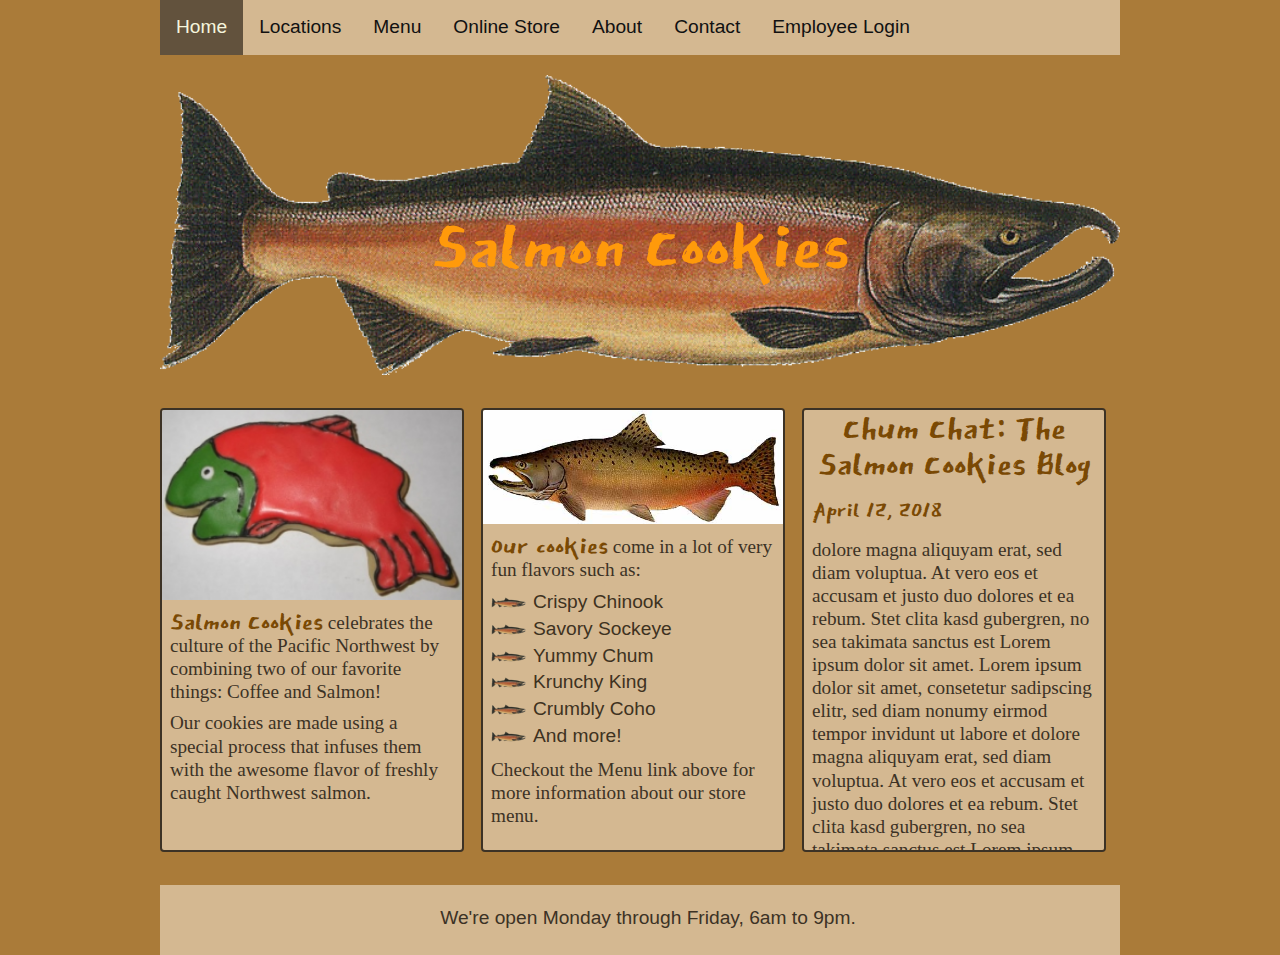
<file: index.html>
<!DOCTYPE html>
<head>
  <title>Salmon Cookies Home Page</title>
  <link href="https://fonts.googleapis.com/css?family=East+Sea+Dokdo" rel="stylesheet">
  <link rel="stylesheet" href="css/reset.css">
  <link rel="stylesheet" href="css/style.css">
</head>
<body>
  <header>
    <nav>
      <ul>
        <li><a href="index.html" class="active">Home</a></li>
        <li><a href="locations.html">Locations</a></li>
        <li><a href="menu.html">Menu</a></li>
        <li><a href="online-store.html">Online Store</a></li>
        <li><a href="about.html">About</a></li>
        <li><a href="contact.html">Contact</a></li>
        <li><a href="login.html">Employee Login</a></li>
      </ul>
    </nav>
  </header>
  <main>
    <div id="logo" class="container">
      <img src="img/salmon.png" alt="Salmon Cookies logo" width="100%" />
      <h1 class="centered">Salmon Cookies</h1>
    </div>
    <div class="width-300">
      <img src="img/frosted-cookie.jpg" alt="picture of frosted salmon cookie" />
      <p><span class="inlineLogoType">Salmon Cookies</span> celebrates the culture of the Pacific Northwest by combining two of our favorite things: Coffee and Salmon!</p>
      <p>Our cookies are made using a special process that infuses them with the awesome flavor of freshly caught Northwest salmon.</p>
    </div>
    <div class="width-300">
      <img src="img/chinook.jpg" alt="picture of chinook salmon" />
      <p><span class="inlineLogoType">Our cookies</span> come in a lot of very fun flavors such as:</p>
      <ul>
        <li>Crispy Chinook</li>
        <li>Savory Sockeye</li>
        <li>Yummy Chum</li>
        <li>Krunchy King</li>
        <li>Crumbly Coho</li>
        <li>And more!</li>
      </ul>
      <p>Checkout the Menu link above for more information about our store menu.</p>
    </div>
    <div class="width-300" id="blog">
        <h3>Chum Chat: The Salmon Cookies Blog</h3>
        <h4>April 12, 2018</h4>
        <p> dolore magna aliquyam erat, sed diam voluptua. At vero eos et accusam et justo duo dolores et ea rebum. Stet clita kasd gubergren, no sea takimata sanctus est Lorem ipsum dolor sit amet. Lorem ipsum dolor sit amet, consetetur sadipscing elitr,  sed diam nonumy eirmod tempor invidunt ut labore et dolore magna aliquyam erat, sed diam voluptua. At vero eos et accusam et justo duo dolores et ea rebum. Stet clita kasd gubergren, no sea takimata sanctus est Lorem ipsum dolor sit amet</p>
        <h4>April 8, 2018</h4>
        <p>Lorem ipsum dolor sit amet, consetetur sadipscing elitr,  sed diam nonumy eirmod tempor invidunt ut labore et dolore magna aliquyam erat, sed diam voluptua. At vero eos et accusam et justo duo dolores et ea rebum. Stet clita kasd gubergren, no sea takimata sanctus est Lorem ipsum dolor sit amet. Lorem ipsum dolor sit amet, consetetur sadipscing elitr,  sed diam nonumy eirmod tempor invidunt ut labore et.</p>
    </div>
  </main>
  <footer>
    <div>
      <p>We're open Monday through Friday, 6am to 9pm.</p>
    </div>
  </footer>
</body>
</file>
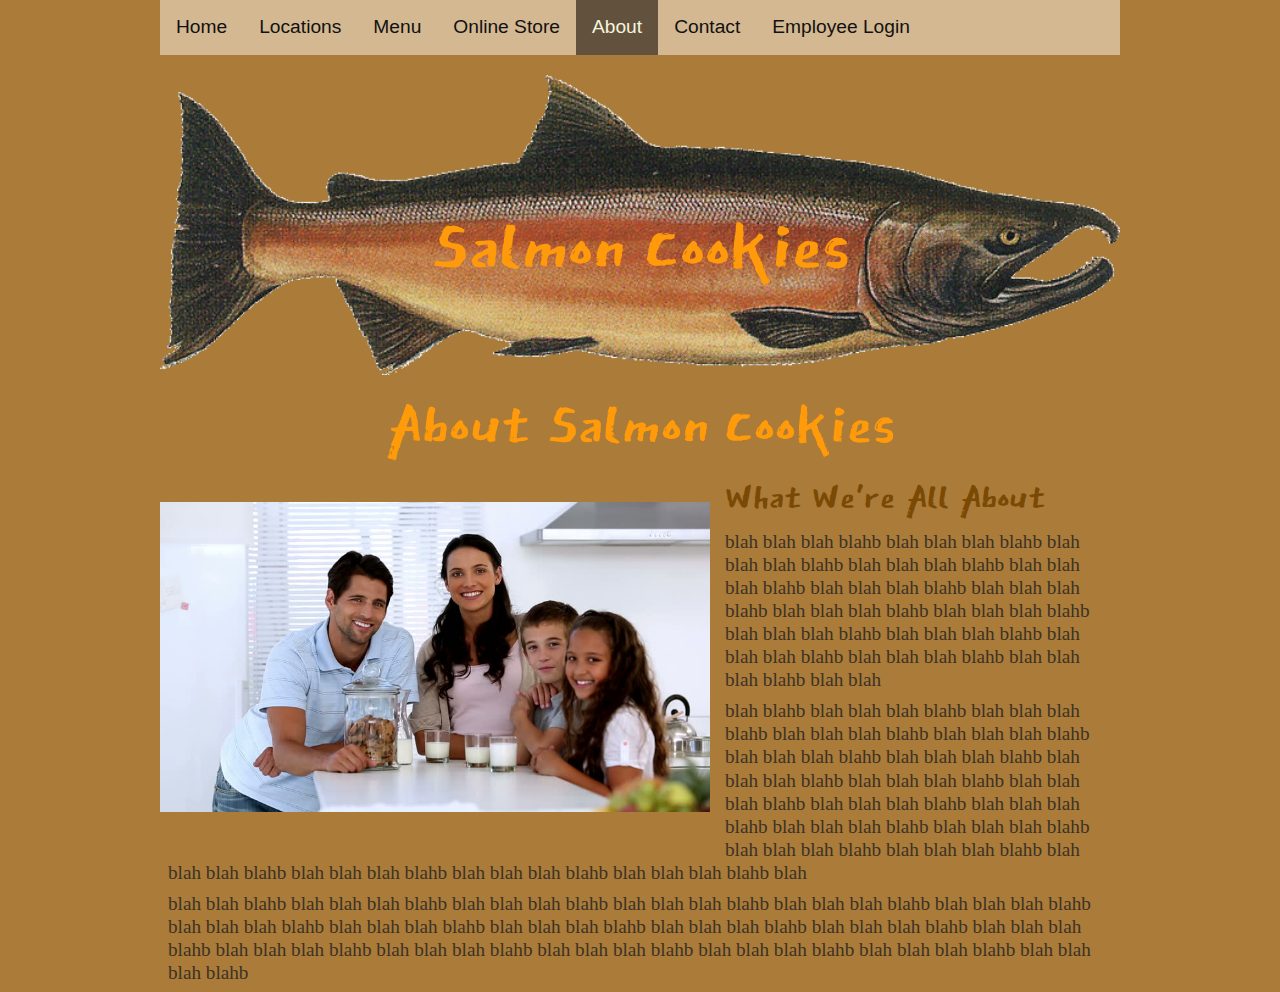
<file: about.html>
<!DOCTYPE html>
<head>
  <title>Salmon Cookies About Page</title>
  <link href="https://fonts.googleapis.com/css?family=East+Sea+Dokdo" rel="stylesheet">
  <link rel="stylesheet" href="css/reset.css">
  <link rel="stylesheet" href="css/style.css">
  <link rel="stylesheet" href="css/about.css">
</head>
<body>
  <header>
    <nav>
      <ul>
        <li><a href="index.html">Home</a></li>
        <li><a href="locations.html">Locations</a></li>
        <li><a href="menu.html">Menu</a></li>
        <li><a href="online-store.html">Online Store</a></li>
        <li><a href="about.html" class="active">About</a></li>
        <li><a href="contact.html">Contact</a></li>
        <li><a href="login.html">Employee Login</a></li>
      </ul>
    </nav>
  </header>
  <main>
    <div id="logo" class="container">
      <img src="img/salmon.png" alt="Salmon Cookies logo" width="100%" />
      <h1 class="centered">Salmon Cookies</h1>
    </div>
    <h2>About Salmon Cookies</h2>
    <div>
      <img src="img/family.jpg" alt="a picture of Pat and his family" />
    </div>
    <div>
      <h3>What We're All About</h3>
      <p>blah blah blah blahb blah blah blah blahb blah blah blah blahb blah blah blah blahb blah blah blah blahb blah blah blah blahb blah blah blah blahb blah blah blah blahb blah blah blah blahb blah blah blah blahb blah blah blah blahb blah blah blah blahb blah blah blah blahb blah blah blah blahb blah blah</p>
      <p>blah blahb blah blah blah blahb blah blah blah blahb blah blah blah blahb blah blah blah blahb blah blah blah blahb blah blah blah blahb blah blah blah blahb blah blah blah blahb blah blah blah blahb blah blah blah blahb blah blah blah blahb blah blah blah blahb blah blah blah blahb blah blah blah blahb blah blah blah blahb blah blah blah blahb blah blah blah blahb blah blah blah blahb blah blah blah blahb blah </p>
      <p>blah blah blahb blah blah blah blahb blah blah blah blahb blah blah blah blahb blah blah blah blahb blah blah blah blahb blah blah blah blahb blah blah blah blahb blah blah blah blahb blah blah blah blahb blah blah blah blahb blah blah blah blahb blah blah blah blahb blah blah blah blahb blah blah blah blahb blah blah blah blahb blah blah blah blahb blah blah blah blahb </p>
    </div>
  </main>
  <!-- <footer>
    <div>
      <p>We're open Monday through Friday, 6am to 9pm.</p>
    </div>
  </footer> -->
</body>
</file>
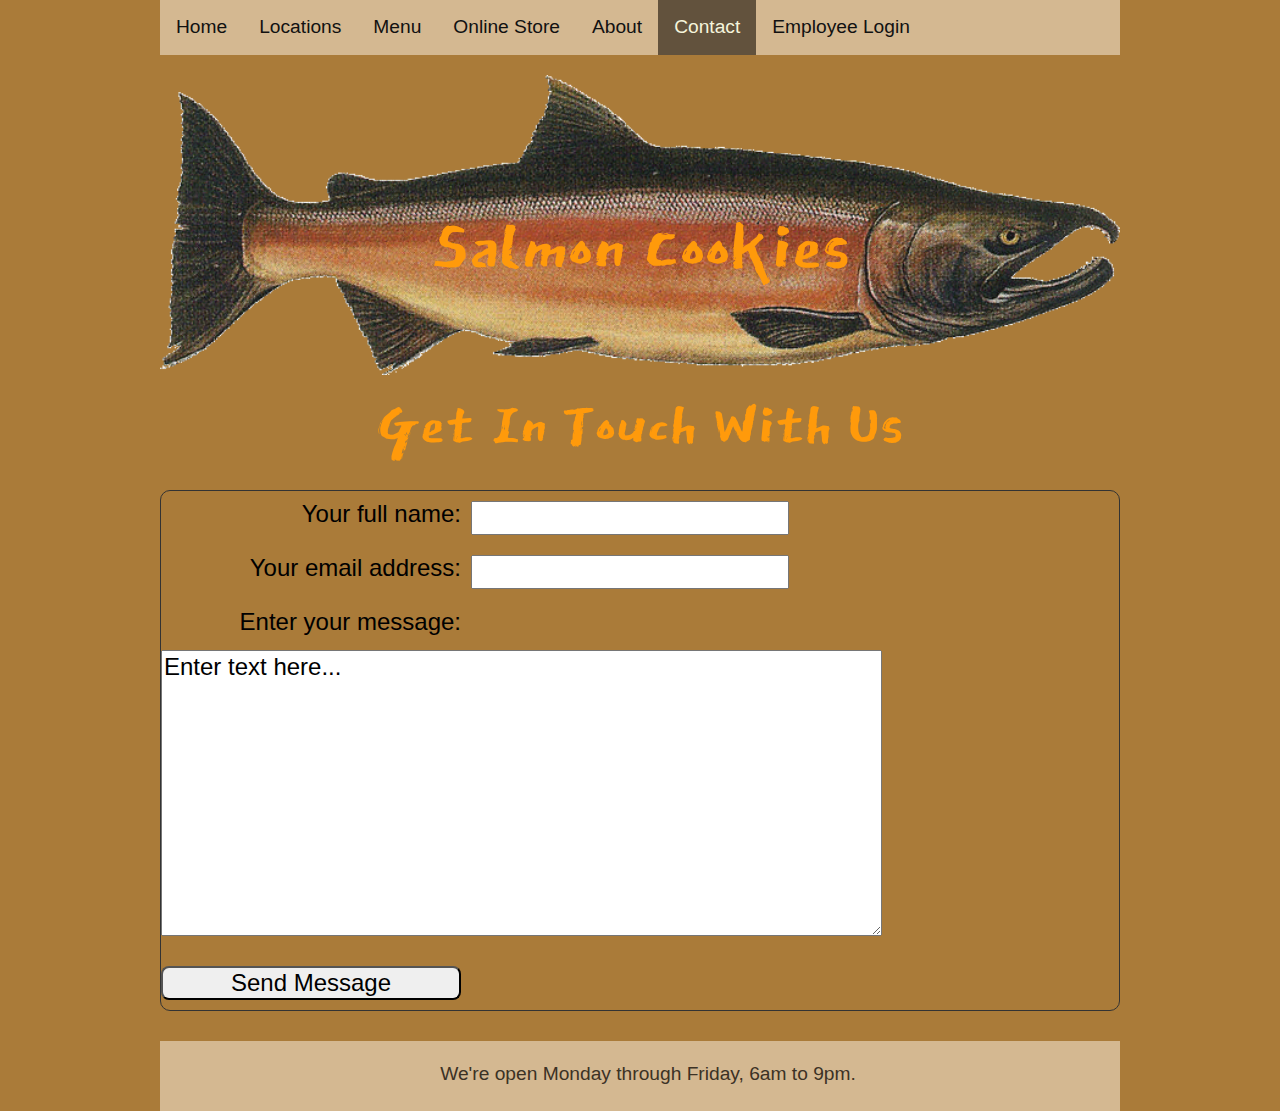
<file: contact.html>
<!DOCTYPE html>
<head>
  <title>Salmon Cookies Home Page</title>
  <link href="https://fonts.googleapis.com/css?family=East+Sea+Dokdo" rel="stylesheet">
  <link rel="stylesheet" href="css/reset.css">
  <link rel="stylesheet" href="css/style.css">
  <link rel="stylesheet" href="css/contact.css">
</head>
<body>
  <header>
    <nav>
      <ul>
        <li><a href="index.html">Home</a></li>
        <li><a href="locations.html">Locations</a></li>
        <li><a href="menu.html">Menu</a></li>
        <li><a href="online-store.html">Online Store</a></li>
        <li><a href="about.html">About</a></li>
        <li><a href="contact.html" class="active">Contact</a></li>
        <li><a href="login.html">Employee Login</a></li>
      </ul>
    </nav>
  </header>
  <main>
    <div id="logo" class="container">
      <img src="img/salmon.png" alt="Salmon Cookies logo" width="100%" />
      <h1 class="centered">Salmon Cookies</h1>
    </div>
    <h2>Get In Touch With Us</h2>
    <div>
      <form id="messageForm">
        <fieldset>
          <!-- <legend>Get In Contact With Us!</legend> -->
          <div>
            <label for="name">Your full name:</label>
            <input type="text" name="name" required />
          </div>
          <div>
            <label for="email">Your email address:</label>
            <input type="email" name="email" required />
          </div>
          <div>
            <label for="message">Enter your message:</label>
            <textarea name="message" rows="10" cols="50">Enter text here...</textarea>
          </div>
          <div>
            <button value="sendMessage">Send Message</button>
          </div>
        </fieldset>
      </form>
    </div>
  </main>
  <footer>
    <div>
      <p>We're open Monday through Friday, 6am to 9pm.</p>
    </div>
  </footer>
</body>
</file>
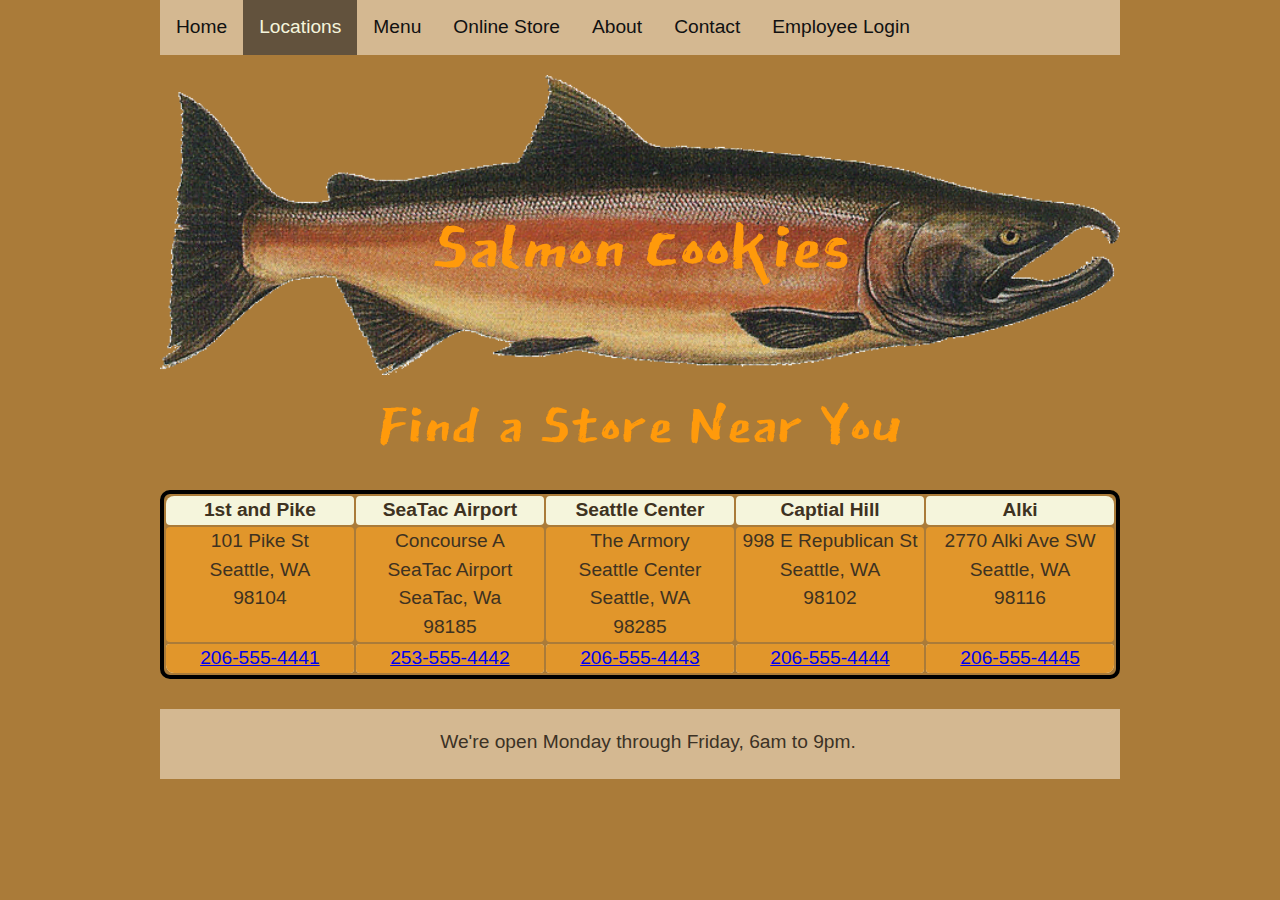
<file: locations.html>
<!DOCTYPE html>
<head>
  <title>Salmon Cookies Home Page</title>
  <link href="https://fonts.googleapis.com/css?family=East+Sea+Dokdo" rel="stylesheet">
  <link rel="stylesheet" href="css/reset.css">
  <link rel="stylesheet" href="css/style.css">
  <link rel="stylesheet" href="css/locations.css">
</head>
<body>
  <header>
    <nav>
      <ul>
        <li><a href="index.html">Home</a></li>
        <li><a href="locations.html" class="active">Locations</a></li>
        <li><a href="menu.html">Menu</a></li>
        <li><a href="online-store.html">Online Store</a></li>
        <li><a href="about.html">About</a></li>
        <li><a href="contact.html">Contact</a></li>
        <li><a href="login.html">Employee Login</a></li>
      </ul>
    </nav>
  </header>
  <main>
    <div id="logo" class="container">
      <img src="img/salmon.png" alt="Salmon Cookies logo" width="100%" />
      <h1 class="centered">Salmon Cookies</h1>
    </div>
    <h2>Find a Store Near You</h2>
    <table>
      <thead>
        <tr>
          <th>1st and Pike</th>
          <th>SeaTac Airport</th>
          <th>Seattle Center</th>
          <th>Captial Hill</th>
          <th>Alki</th>
        </tr>
      </thead>
      <tbody>
        <tr>
          <td>101 Pike St<br>Seattle, WA<br>98104</td>
          <td>Concourse A<br>SeaTac Airport<br>SeaTac, Wa<br>98185</td>
          <td>The Armory<br>Seattle Center<br>Seattle, WA<br>98285</td>
          <td>998 E Republican St<br>Seattle, WA<br>98102</td>
          <td>2770 Alki Ave SW<br>Seattle, WA<br>98116</td>
        </tr>
        <tr>
          <td><a href="tel:206-555-4441">206-555-4441</a></td>
          <td><a href="tel:253-555-4442">253-555-4442</a></td>
          <td><a href="tel:206-555-4443">206-555-4443</a></td>
          <td><a href="tel:206-555-4444">206-555-4444</a></td>
          <td><a href="tel:206-555-4445">206-555-4445</a></td>
        </tr>
      </tbody>
    </table>
  </main>
  <footer>
    <div>
      <p>We're open Monday through Friday, 6am to 9pm.</p>
    </div>
  </footer>
</body>
</file>
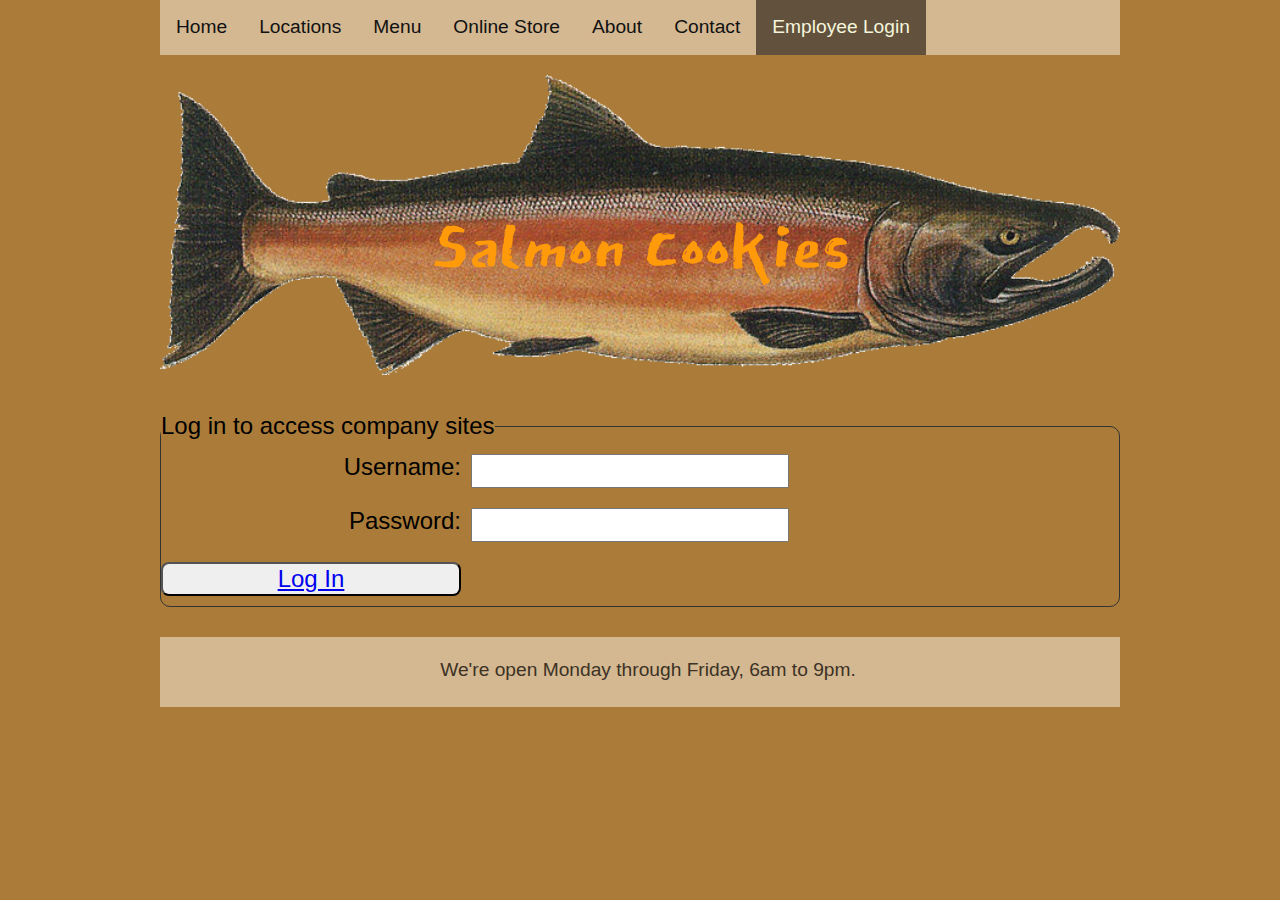
<file: login.html>
<!DOCTYPE html>
<head>
  <title>Salmon Cookies Home Page</title>
  <link href="https://fonts.googleapis.com/css?family=East+Sea+Dokdo" rel="stylesheet">
  <link rel="stylesheet" href="css/reset.css">
  <link rel="stylesheet" href="css/style.css">
  <link rel="stylesheet" href="css/contact.css">
</head>
<body>
  <header>
    <nav>
      <ul>
        <li><a href="index.html">Home</a></li>
        <li><a href="locations.html">Locations</a></li>
        <li><a href="menu.html">Menu</a></li>
        <li><a href="online-store.html">Online Store</a></li>
        <li><a href="about.html">About</a></li>
        <li><a href="contact.html">Contact</a></li>
        <li><a href="login.html" class="active">Employee Login</a></li>
      </ul>
    </nav>
  </header>
  <main>
    <div id="logo" class="container">
      <img src="img/salmon.png" alt="Salmon Cookies logo" width="100%" />
      <h1 class="centered">Salmon Cookies</h1>
    </div>
    <div>
      <form id="messageForm">
        <fieldset>
          <legend>Log in to access company sites</legend>
          <div>
            <label for="userName">Username:</label>
            <input type="text" name="userName" required />
          </div>
          <div>
            <label for="password">Password:</label>
            <input type="password" name="password" required />
          </div>
          <div>
            <button value="login"><a href="sales.html">Log In</a></button>
          </div>
        </fieldset>
      </form>
    </div>
  </main>
  <footer>
    <div>
      <p>We're open Monday through Friday, 6am to 9pm.</p>
    </div>
  </footer>
</body>
</file>
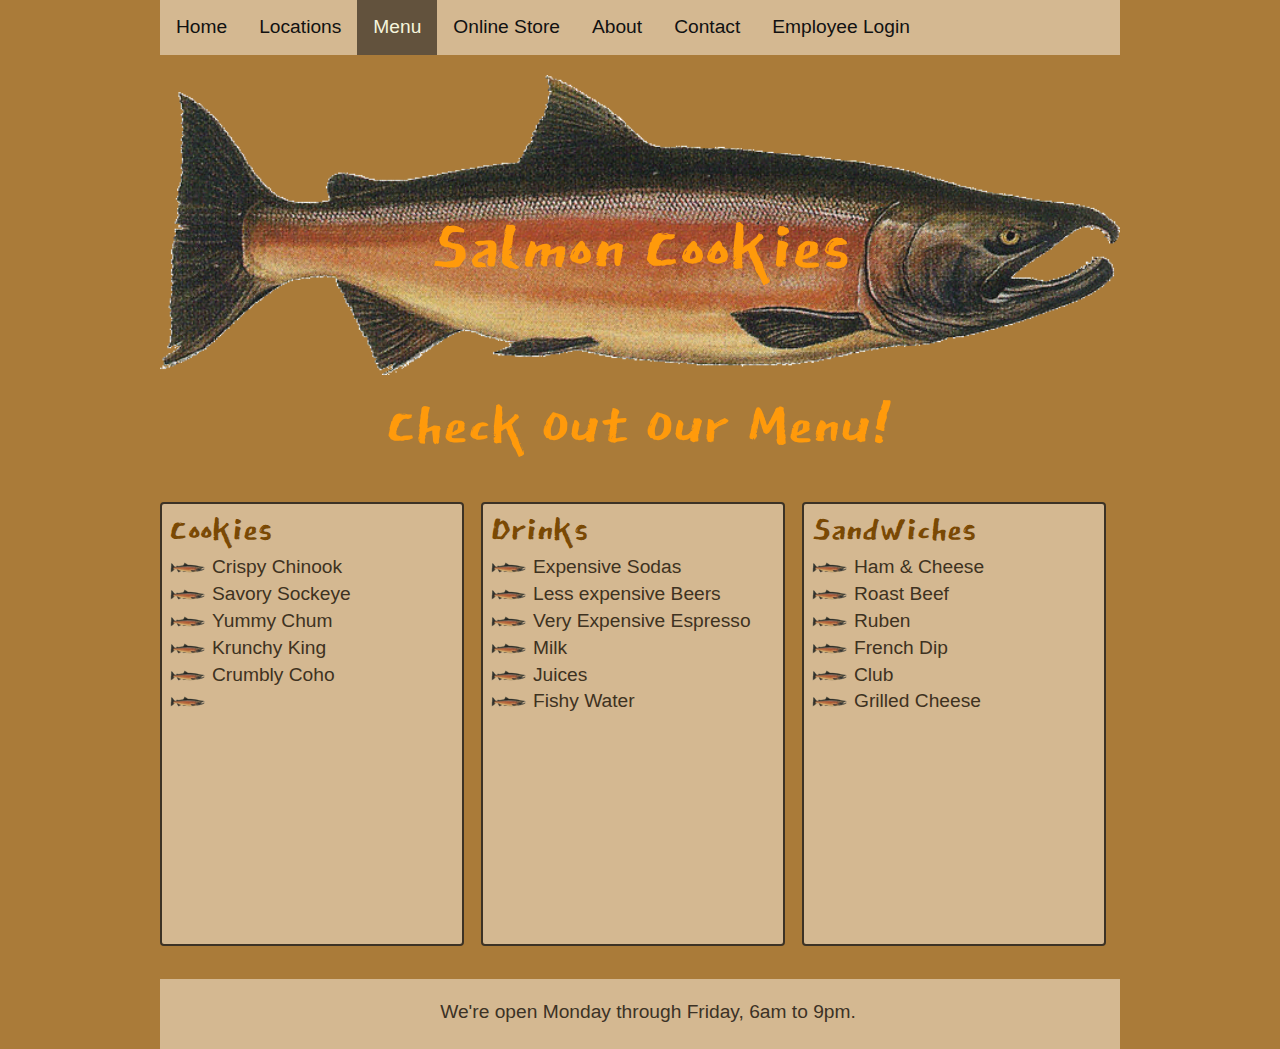
<file: menu.html>
<!DOCTYPE html>
<head>
  <title>Salmon Cookies Home Page</title>
  <link href="https://fonts.googleapis.com/css?family=East+Sea+Dokdo" rel="stylesheet">
  <link rel="stylesheet" href="css/reset.css">
  <link rel="stylesheet" href="css/style.css">
</head>
<body>
  <header>
    <nav>
      <ul>
        <li><a href="index.html">Home</a></li>
        <li><a href="locations.html">Locations</a></li>
        <li><a href="menu.html" class="active">Menu</a></li>
        <li><a href="online-store.html">Online Store</a></li>
        <li><a href="about.html">About</a></li>
        <li><a href="contact.html">Contact</a></li>
        <li><a href="login.html">Employee Login</a></li>
      </ul>
    </nav>
  </header>
  <main>
    <div id="logo" class="container">
      <img src="img/salmon.png" alt="Salmon Cookies logo" width="100%" />
      <h1 class="centered">Salmon Cookies</h1>
    </div>
    <h2>Check Out Our Menu!</h2>
    <div class="width-300">
      <h3>Cookies</h3>
      <ul>
          <li>Crispy Chinook</li>
          <li>Savory Sockeye</li>
          <li>Yummy Chum</li>
          <li>Krunchy King</li>
          <li>Crumbly Coho</li>
          <li></li>
      </ul>
    </div>
    <div class="width-300">
      <h3>Drinks</h3>
      <ul>
          <li>Expensive Sodas</li>
          <li>Less expensive Beers</li>
          <li>Very Expensive Espresso</li>
          <li>Milk</li>
          <li>Juices</li>
          <li>Fishy Water</li>
      </ul>
    </div>
    <div class="width-300">
      <h3>Sandwiches</h3>
      <ul>
          <li>Ham & Cheese</li>
          <li>Roast Beef</li>
          <li>Ruben</li>
          <li>French Dip</li>
          <li>Club</li>
          <li>Grilled Cheese</li>
      </ul>
    </div>
  </main>
  <footer>
    <div>
      <p>We're open Monday through Friday, 6am to 9pm.</p>
    </div>
  </footer>
</body>
</file>
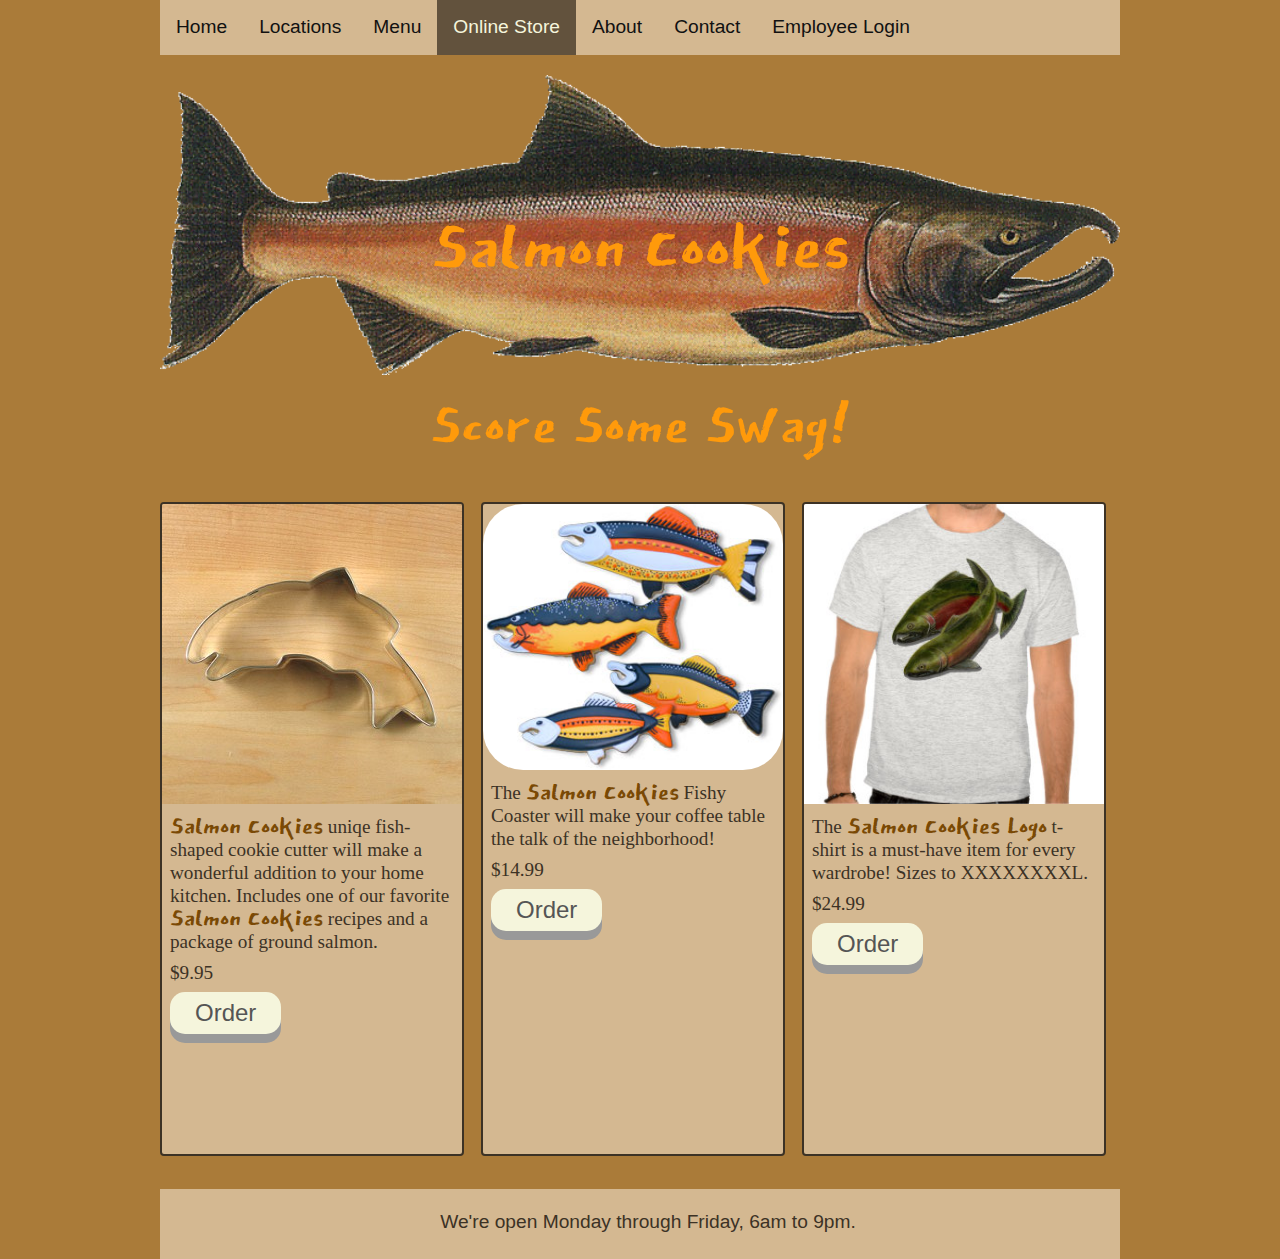
<file: online-store.html>
<!DOCTYPE html>
<head>
  <title>Salmon Cookies Home Page</title>
  <link href="https://fonts.googleapis.com/css?family=East+Sea+Dokdo" rel="stylesheet">
  <link rel="stylesheet" href="css/reset.css">
  <link rel="stylesheet" href="css/style.css">
  <link rel="stylesheet" href="css/online-store.css">
</head>
<body>
  <header>
    <nav>
      <ul>
        <li><a href="index.html">Home</a></li>
        <li><a href="locations.html">Locations</a></li>
        <li><a href="menu.html">Menu</a></li>
        <li><a href="online-store.html" class="active">Online Store</a></li>
        <li><a href="about.html">About</a></li>
        <li><a href="contact.html">Contact</a></li>
        <li><a href="login.html">Employee Login</a></li>
      </ul>
    </nav>
  </header>
  <main>
    <div id="logo" class="container">
      <img src="img/salmon.png" alt="Salmon Cookies logo" width="100%" />
      <h1 class="centered">Salmon Cookies</h1>
    </div>
    <h2>Score Some Swag!</h2>
    <div class="width-300 storeHeight">
      <img src="img/cutter.jpeg" alt="fish shaped cookie cutter" />
      <p><span class="inlineLogoType">Salmon Cookies</span> uniqe fish-shaped cookie cutter will make a wonderful addition to your home kitchen. Includes one of our favorite <span class="inlineLogoType">Salmon Cookies</span> recipes and a package of ground salmon.</p>
      <p>$9.95</p>
      <button class="orderButton">Order</button>
    </div>
    <div class="width-300 storeHeight">
      <img src="img/fish.jpg" alt="fish coaster" />
      <p>The <span class="inlineLogoType">Salmon Cookies</span> Fishy Coaster will make your coffee table the talk of the neighborhood!</p>
      <p>$14.99</p>
      <button class="orderButton">Order</button>
    </div>
    <div class="width-300 storeHeight">
      <img src="img/shirt.jpg" alt="Salmon Cookies t-shirt" />
      <p>The <span class="inlineLogoType">Salmon Cookies Logo</span> t-shirt is a must-have item for every wardrobe! Sizes to XXXXXXXXL.</p>
      <p>$24.99</p>
      <button class="orderButton">Order</button>
    </div>
  </main>
  <footer>
    <div>
      <p>We're open Monday through Friday, 6am to 9pm.</p>
    </div>
  </footer>
</body>
</file>
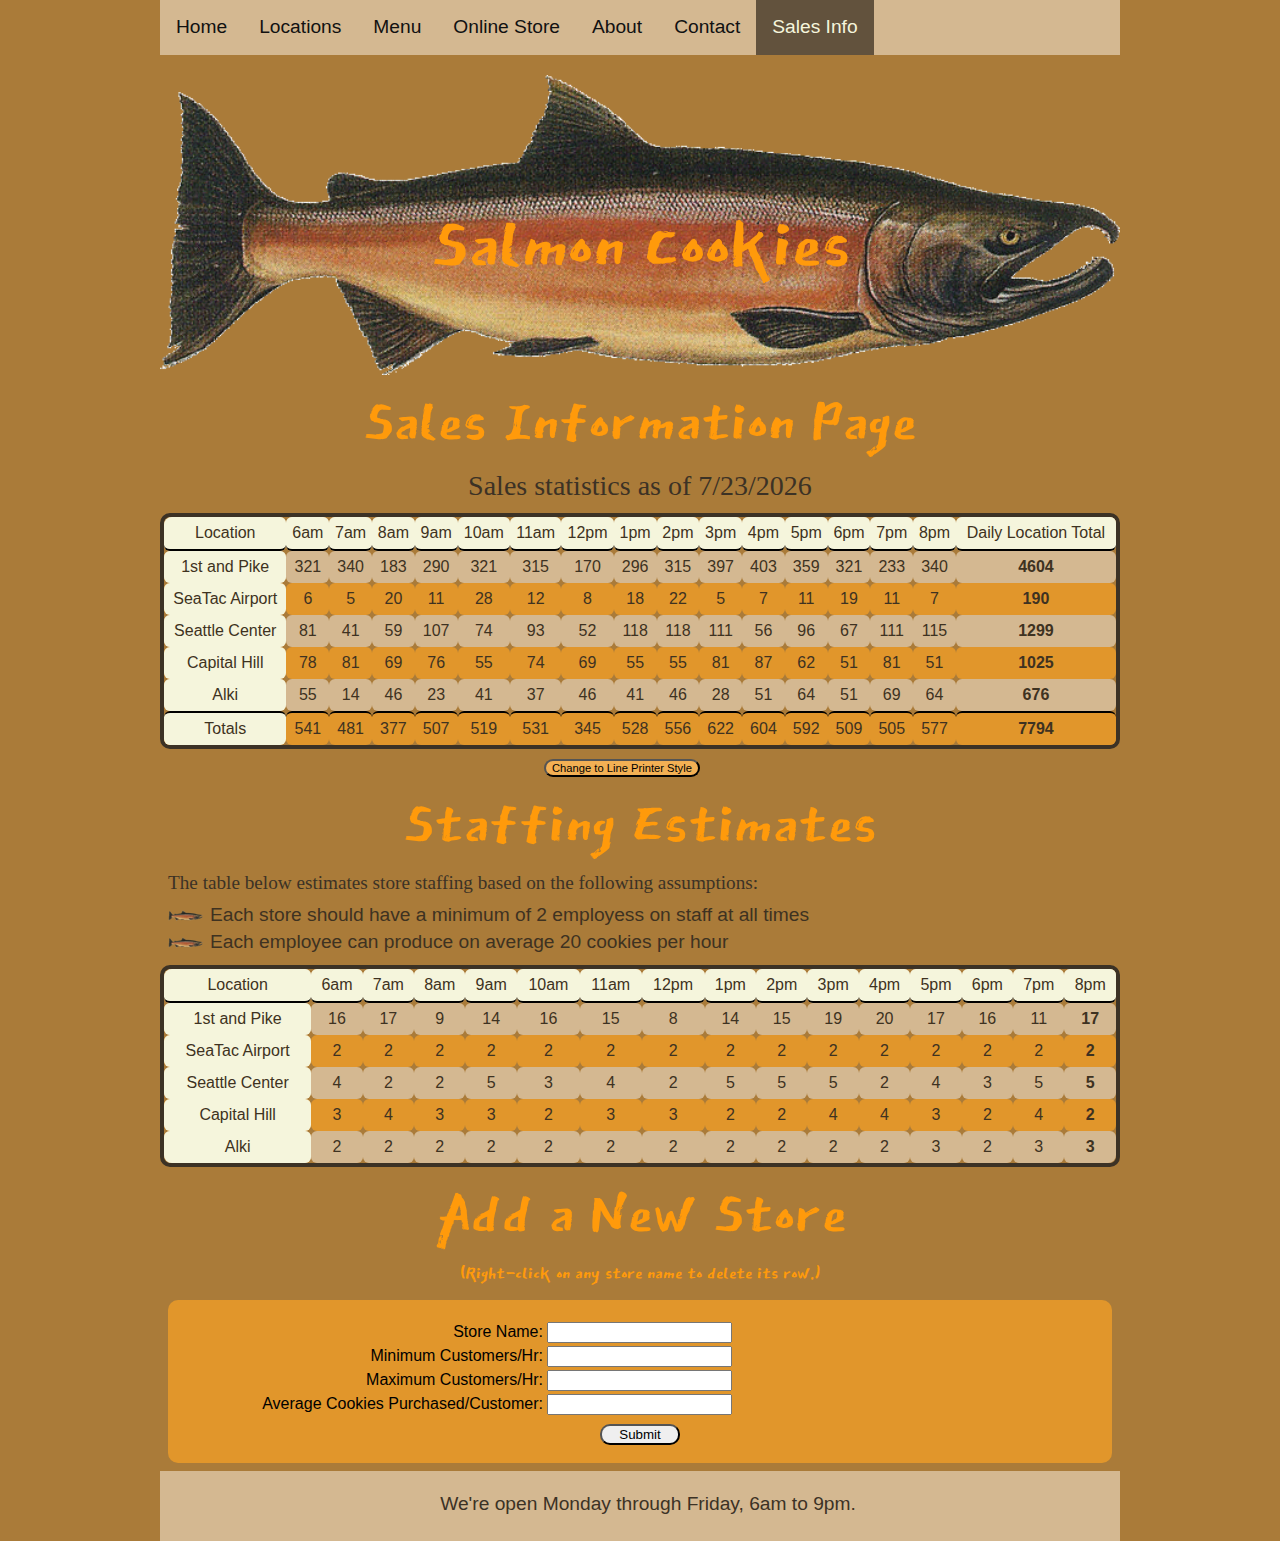
<file: sales.html>
<head>
  <title>Salmon Cookies Sales Page</title>
  <link href="https://fonts.googleapis.com/css?family=East+Sea+Dokdo" rel="stylesheet">
  <link rel="stylesheet" href="css/reset.css">
  <link rel="stylesheet" href="css/style.css">
  <link rel="stylesheet" href="css/salesStyle.css">
</head>
<body>
  <header>
    <nav>
      <ul>
        <li><a href="index.html">Home</a></li>
        <li><a href="locations.html">Locations</a></li>
        <li><a href="menu.html">Menu</a></li>
        <li><a href="online-store.html">Online Store</a></li>
        <li><a href="about.html">About</a></li>
        <li><a href="contact.html">Contact</a></li>
        <li><a href="sales.html" class="active">Sales Info</a></li>
      </ul>
    </nav>
  </header>
  <main>
    <div id="logo" class="container">
        <img src="img/salmon.png" alt="Salmon Cookies logo" width="100%" />
        <h1 class="centered">Salmon Cookies</h1>
    </div>
    <h2>Sales Information Page</h2>
    <p class="salesTotal">Sales statistics as of <span id="todaysDate"></span></p>
    <table id="salesDataTable" class="default">
      <thead id="tableHeader"></thead>
      <tbody id="tableBody"></tbody>
      <tfoot id="tableFooter" class="salesTableFooter"></tfoot>
    </table>
    <!-- <p class="salesTotal">Total sales for all stores: <span id="allStoreSales"></span> cookies.</p> -->
    <div>
      <button id="changeCss" name="changeCss" value="default">Change to Line Printer Style</button>
    </div>
    <h2>Staffing Estimates</h2>
    <p>The table below estimates store staffing based on the following assumptions:</p>
    <ul>
      <li>Each store should have a minimum of 2 employess on staff at all times</li>
      <li>Each employee can produce on average 20 cookies per hour</li>
    </ul>
    <table class="default" id="staffingTable">
        <thead id="staffingTableHeader"></thead>
        <tbody id="staffingTableBody"></tbody>
    </table>
    <h2>Add a New Store</h2>
    <h5>(Right-click on any store name to delete its row.)</h5>
    <form id="addStoreForm">
      <fieldset id=newStoreFieldSet>
        <!-- <legend>Add New Store</legend> -->
        <div>
          <label for="name">Store Name:</label>
          <input type="text" name="name" required  id="nameField"/>
        </div>
        <div>
          <label for="minCustomers">Minimum Customers/Hr:</label>
          <input type="number" name="minCustomers" required id="minField" />
        </div>
        <div>
          <label for="maxCustomers">Maximum Customers/Hr:</label>
          <input type="number" name="maxCustomers" required id="maxField" />
        </div>
        <div>
          <label for="avgCookiesPerCustomer">Average Cookies Purchased/Customer:</label>
          <input type="number" step="0.1" name="avgCookiesPerCustomer" required id="avgField" />
        </div>
        <div>
          <input type="submit" id="submitButton"/>
        </div>
      </fieldset>
    </form> 
  </main>
  <footer>
    <div>
      <p>We're open Monday through Friday, 6am to 9pm.</p>
    </div>
  </footer>
  <script src="js/app.js"></script>
</body>
</file>
<file: css/style.css>
body {
  max-width: 960px;
  background-color: #AA7B39;
  margin-left: auto;
  margin-right: auto;
}

h1, h2, h3, h4, h5 {
  font-family: 'East Sea Dokdo', cursive;
  color: #FF9A0B;
}

h1 {
  font-family: 'East Sea Dokdo', cursive;
  font-size: 600%;
  text-align: center;
}

h2 {
  text-align: center;
  font-size: 500%;
  line-height: 70px;
  margin: 12px 8px;
}

h3 {
  color: rgb(122, 73, 4);
  font-size: 300%;
  line-height: 50px;
  margin: 0px 8px;
}

h4 {
  color: rgb(122, 73, 4);
  font-size: 180%;
  line-height: 40px;
  margin: 0px 8px;
}

h5 {
  font-size: 150%;
  text-align: center;
}

p {
  font-family: Georgia, 'Times New Roman', Times, serif;
  color: #3C3225;
  font-size: 120%;
  margin: 8px;
  line-height: 120%;
}

ul, ol, table {
  font-family: Arial, Helvetica, sans-serif;
  font-size: 120%;
  color: rgb(62, 50, 33);
  /* background-color: beige; */
}

#logo  {
  position: relative;
  text-align: center;
  color: white;
  padding-top: 75px;
}

.centered {
  position: absolute;
  top: 65%;
  left: 50%;
  transform: translate(-50%, -50%);
  background-color: transparent;
}


div.column1 ul {
  list-style-image: url("../img/salmon-emoji.png");
  /* list-style-type: square; */
  list-style-position: inside;
  padding: 15px;
}
div.column1 li {
  margin-top: 10px;
}

.inlineLogoType {
  font-family: 'East Sea Dokdo', cursive;
  font-size: 180%;
  color: rgb(122, 73, 4);
}

.width-300 {
  display: inline-block;
  width: 300px;
  height: 440px;
  overflow: auto;
  margin-top: 30px;
  margin-right: 13px;
  margin-bottom: 30px;
  border: 2px solid #3C3225;
  border-radius: 4px;
  background-color: rgb(212, 184, 145);
}

.width-300 img {
  width: 100%;
}

/* .width-300 ul { */
ul {
  list-style-image: url('../img/salmon-emoji.png');
  list-style-position: inside;
  padding-left: 8px;
  line-height: 140%;
}

.storeHeight {
  height: 650px;
}
.noRight {
  margin-right: 0px;
}

#blog h2 {
  line-height: 100%;
  margin-bottom: 10px;
}

#blog h3 {
  text-align: center;
  line-height: 75%;
  margin-left: 8px;
  margin-bottom: 8px;
}
div.sidebar {
  background-color: beige;
  /* border: 1px solid black; */

}

header {
  position: fixed;
  background-color: rgb(212, 184, 145);
  width: 960px;
  margin: inherit;
  z-index: 10;
  
}

footer {
  background-color: rgb(212, 184, 145);
  width: 960px;
  height: 70px;
  margin: inherit;
}

footer p {
  display: inline-block;
  font-family: Arial, Helvetica, sans-serif;
  text-align: center;
  width: 100%;
  line-height: 50px;
  left: 10px;
  top: 10px;
}

nav ul {
  list-style-type: none;
  list-style-image: none;
  margin: 0;
  padding: 0;
  overflow: hidden;
  background-color:rgb(212, 184, 145);
}

nav li {
  float: left;
}

nav li a {
  display: inline-block;
  color: #111;
  text-align: center;
  padding: 14px 16px;
  text-decoration: none;
  background-color:rgb(212, 184, 145);
}

nav li a:hover {
  background-color: #111;
  color: beige;
}

nav .active {
  background-color: #62523d;
  color: beige;
}
</file>
<file: css/about.css>
main div:nth-of-type(2) img {
  margin-top: 30px;
  margin-bottom: 30px;
  margin-right: 15px;
  width: 550px;
  float: left;
}
main div:nth-of-type(3) {
  margin-top: 10px;
}

footer div {
  background-color: rgb(212, 184, 145);
  width: 960px;
  height: 70px;
  margin: inherit;
}
</file>
<file: css/contact.css>
fieldset {
  border: 1px solid #333;
  font-family: sans-serif;
  font-size: 150%;
  line-height: 150%;
  border-radius: 10px;
  margin-top: 30px;
  margin-bottom: 30px;
}

input, textarea, button {
  font-family: sans-serif;
  font-size: 100%;
  margin-top: 10px;
  margin-bottom: 10px;
}

fieldset label:last-of-type {
  vertical-align: top;
}

button {
  border-radius: 8px;
  text-align: center;
  float: left;
  width: 300px;
}

label {
  float: left;
  width: 300px;
  text-align: right;
  padding-right: 10px;
  padding-top: 5px;
}
</file>
<file: css/locations.css>
table {
  margin-left: auto;
  margin-right: auto;
  margin-top: 30px;
  margin-bottom: 30px;
  border: 4px solid black;
  border-radius: 10px;
  border-collapse: unset;
  border-spacing: 2px;
}

th {
  background-color: beige;
  font-family: sans-serif;
  line-height: 150%;
  border-radius: 4px;
  font-weight: bold;
  margin: 2px;
}

td {
  background-color: #E1962B;
  text-align: center;
  font-family: sans-serif;
  line-height: 150%;
  border-radius: 4px;
  width: 190px;
  margin: 2px;
}

table thead tr th:first-child {
  border-top-left-radius: 8px;
}

table thead tr th:last-child {
  border-top-right-radius: 8px;
}

table tbody tr:last-child {
  background-color: beige;
}

table tbody tr:last-child td:last-child {
  border-bottom-right-radius: 8px;
}

table tbody tr:last-child td:first-child {
  border-bottom-left-radius: 8px;
}



/* tr:nth-of-type(even) {
  background-color: #E1962B;
}

tr:nth-of-type(odd) {
  background-color: rgb(212, 184, 145);
}
</file>
<file: css/online-store.css>
div img[src*="fish.jpg"] {
  border-radius: 40px;
}

.orderButton {
  margin-left: 8px;
  padding: 7px 25px;
  font-size: 24px;
  text-align: center;
  cursor: pointer;
  outline: none;
  color: #555;
  background-color: beige;
  border: none;
  border-radius: 15px;
  box-shadow: 0 9px #999;
}

.orderButton:hover {background-color: rgb(181, 181, 116);}

.orderButton:active {
  background-color: beige;
  box-shadow: 0 5px #666;
  transform: translateY(4px);
}
</file>
<file: css/salesStyle.css>
.storeSales {
  width: 19%;
  float: left;
  border-right: 1px solid black;
}

.salesTotal {
  text-align: center;
  font-size: 175%;
  clear: both;
}

table {
  margin-left: auto;
  margin-right: auto;
  margin-top: 10px;
  margin-bottom: 10px;
  font-size: 100%;
  border-collapse: unset;
}

table.default {
  border: 4px solid #3c3225;
  border-radius: 10px;
  width: 100%;
}

table.linePrinter {
  border: 2px solid black;
  font-family: 'Courier New', Courier, monospace;
  text-align: center;
  background-color: #eee;
  width: 100%;
}

table.linePrinter thead {
  background-color: lightgreen;
}

table.linePrinter th {
  font-weight: bold;
  line-height: 170%;
}

table.linePrinter thead th {
  border-bottom: 2px dashed black;
}

table.linePrinter tbody tr:last-of-type td,
table.linePrinter tbody tr:last-of-type th { 
  border-top: 2px dashed black;
}

/* table.linePrinter tfoot th, table.linePrinter tfoot td {
  border-top: 2px dashed black;
} */

table.linePrinter tbody tr:nth-of-type(even) {
  background-color: lightgreen;
}

/* table.linePrinter tfoot.salesTableFooter {
  background-color: lightgreen;
} */

table.default thead th {
  border-bottom: 2px solid black;
}
table#salesDataTable[class="default"] tbody tr:last-of-type td,
table#salesDataTable[class="default"] tbody tr:last-of-type th { 
  border-top: 2px solid black;
}
table.default thead tr th:first-child {
  border-top-left-radius: 8px;
}

table.defalt thead tr th:last-child {
  border-top-right-radius: 8px;
}

table.default tfoot tr th:first-child {
  border-bottom-left-radius: 8px;
}

table.default tfoot tr td:last-child {
  border-bottom-right-radius: 8px;
}

table.default tbody[id^="staffing"] tr:last-child td:last-child {
  border-bottom-right-radius: 8px;
}

table.default tbody[id^="staffing"] tr:last-child th {
  border-bottom-left-radius: 8px;
}

table.default th {
  background-color: beige;
  font-family: sans-serif;
  line-height: 150%;
  padding: 4px;
  border-radius: 6px;
}

table.default td {
  text-align: center;
  font-family: sans-serif;
  line-height: 150%;
  padding: 4px;
  border-radius: 6px;
}

table.default td:last-child {
  font-weight: bold;
}
table.default tr:nth-of-type(even) {
  background-color: #E1962B;
}
table.default tr:nth-of-type(odd) {
  background-color: rgb(212, 184, 145);
}
table.default tfoot tr td {
  background-color: #E1962B;
}
tfoot tr {
  font-weight: bold;
}

table.staffing td:last-child {
  font-weight: normal;
}

button[name*="Css"] {
  position: relative;
  left: 40%;
  /* margin-right: auto;
  margin-left: auto; */
  font-size: 70%;
  border-radius: 10px;
  background-color: rgb(243, 176, 84)
}

form {
  font-family: sans-serif;
  background-color: #E1962B;
  margin: 8px;
  margin-top: 15px;
  line-height: 150%;
  padding: 10px;
  border-radius: 10px;
}

legend {
  font-family: 'East Sea Dokdo', cursive;
  font-size: 200%;
}

fieldset {
  border-radius: 10px;
}

fieldset div:first-child {
  margin-top: 10px;
}
fieldset div {
  text-align: right;
  margin-right:40%;
}

fieldset div:last-child {
  margin: auto;
}

label {
  /* display: block; */
  width: 40%;
  text-align: right;
}

#submitButton {
  clear: both;
  display: block;
  text-align: center;
  border-radius: 10px;
  width: 80px;
  margin: 8px auto 8px auto;
}
</file>
